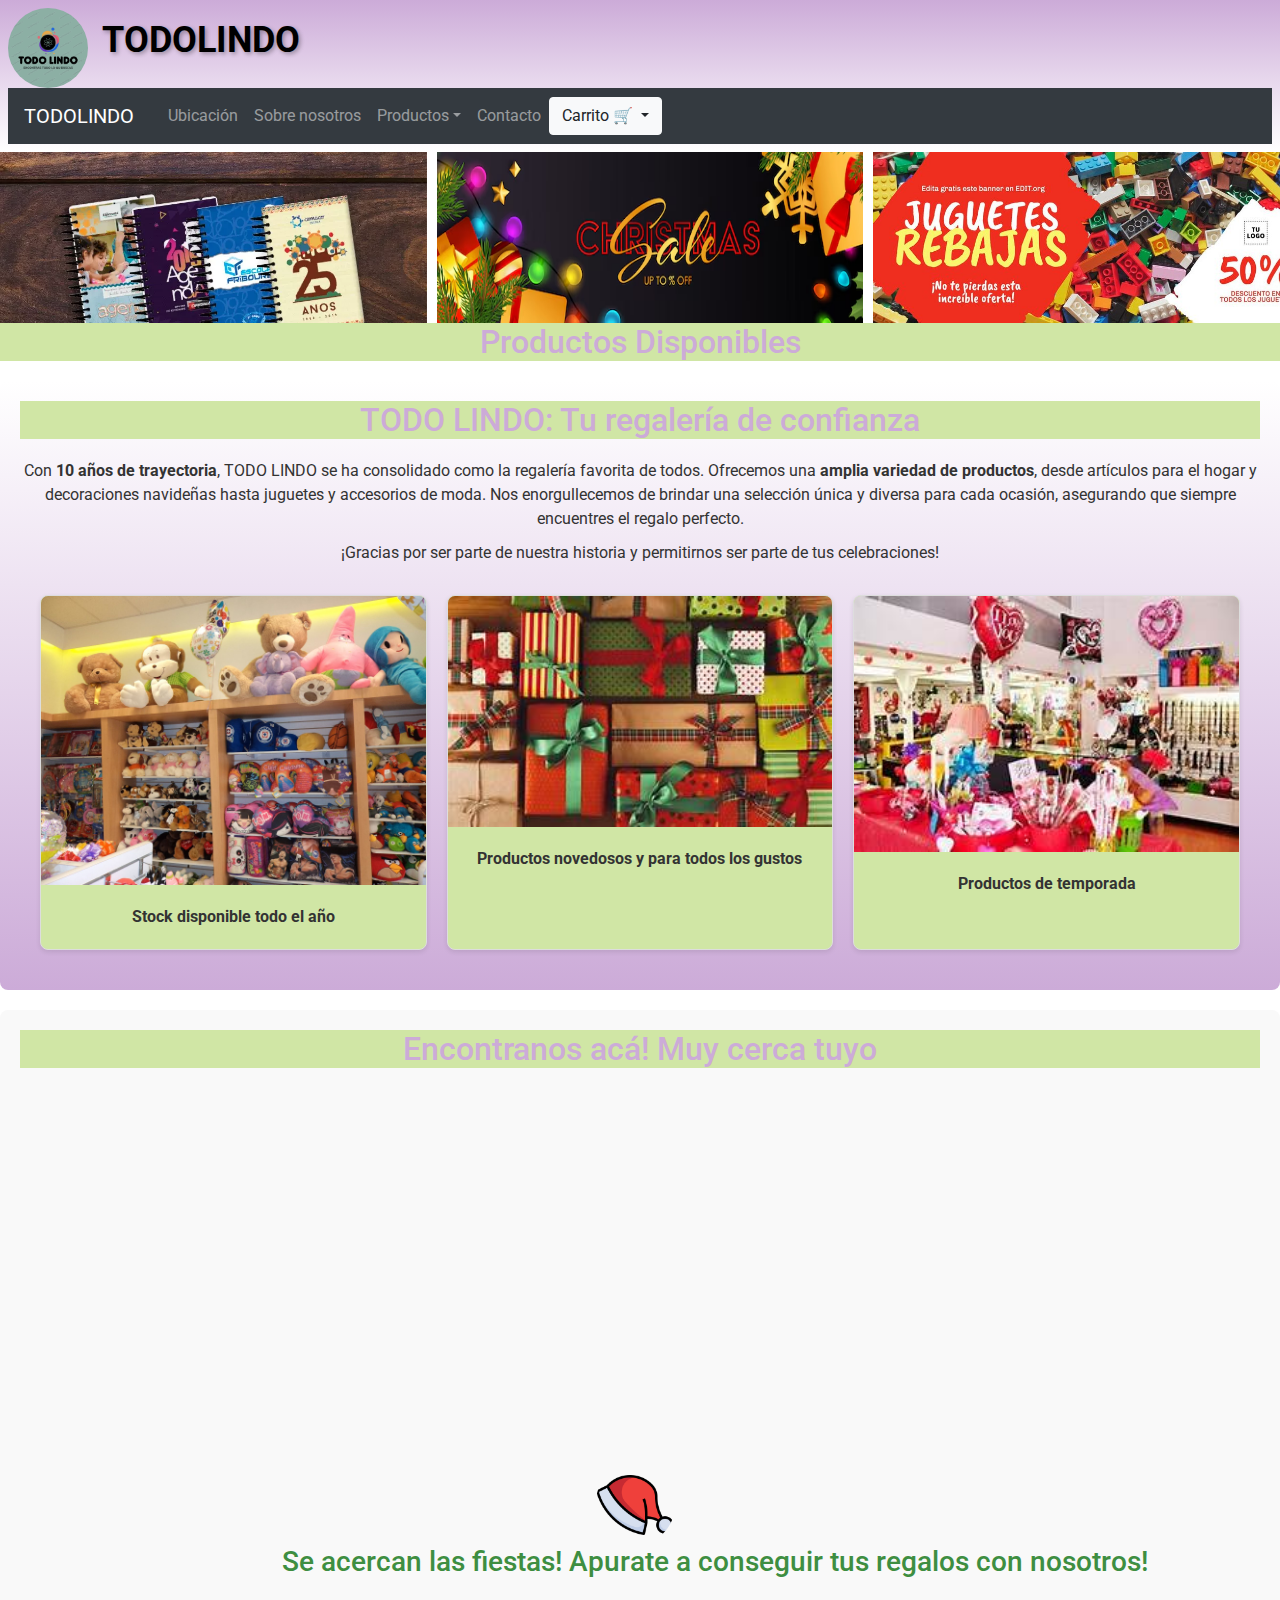
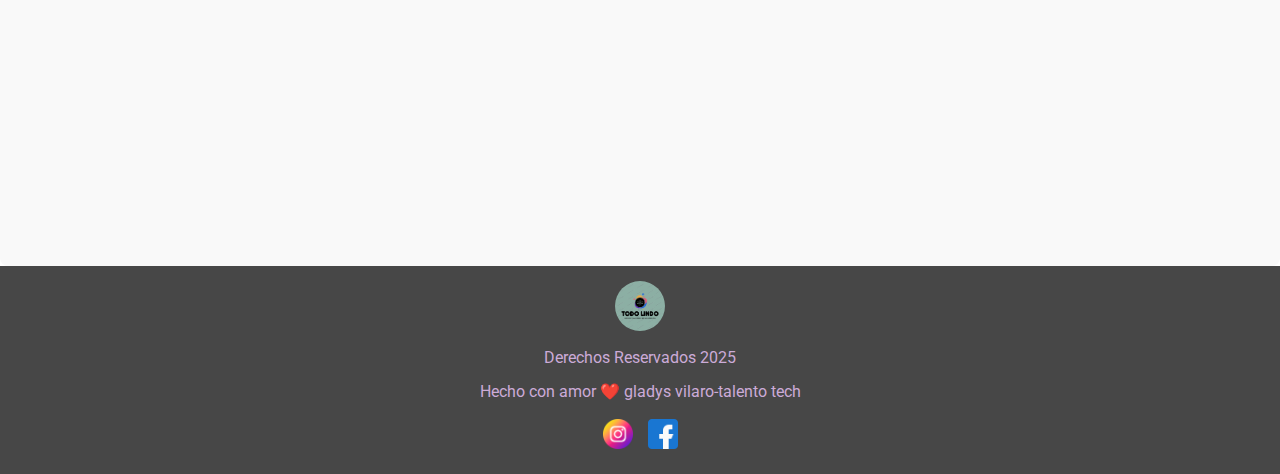
<file: todolindo/index.html>
<!DOCTYPE html>
<html lang="en">

<head>
    <meta charset="UTF-8">
    <meta name="viewport" content="width=device-width, initial-scale=1.0">
    <link rel="stylesheet" href="css/style.css">
    <link href="https://stackpath.bootstrapcdn.com/bootstrap/4.5.2/css/bootstrap.min.css" rel="stylesheet">
    <title>TODO LINDO</title>
</head>

<body>
    <header>
        <img class="logo" src="imagenes/logo/logo2.png.jpg" alt="Logo de TODO LINDO">
        <h1>TODOLINDO</h1>
        <nav class="navbar navbar-expand-lg navbar-dark bg-dark">
            <a class="navbar-brand" href="index.html">TODOLINDO</a>
            <button class="navbar-toggler" type="button" data-toggle="collapse" data-target="#navbarNav"
                aria-controls="navbarNav" aria-expanded="false" aria-label="Toggle navigation">
                <span class="navbar-toggler-icon"></span>
            </button>
            <div class="collapse navbar-collapse" id="navbarNav">
                <ul class="navbar-nav">
                    <li class="nav-item"><a class="nav-link" href="#Ubicacion">Ubicación</a></li>
                    <li class="nav-item"><a class="nav-link" href="#reseña">Sobre nosotros</a></li>
                    <li class="nav-item dropdown">
                        <a class="nav-link dropdown-toggle" href="#" id="navbarDropdown" role="button"
                            data-toggle="dropdown" aria-haspopup="true" aria-expanded="false">Productos</a>
                        <div class="dropdown-menu" aria-labelledby="navbarDropdown">
                            <a class="dropdown-item" href="mate.html">Para el mate</a>
                            <a class="dropdown-item" href="agendas_2025.html">Agendas 2025</a>
                            <a class="dropdown-item" href="maquillajes.html">Maquillajes</a>
                            <a class="dropdown-item" href="jugueteria.html">Jugueteria</a>
                            <a class="dropdown-item" href="navidad.html">Navidad</a>
                        </div>
                    </li>
                    <li class="nav-item"><a class="nav-link" href="Contactos.html">Contacto</a></li>
                </ul>
                <div id="cart-button" class="dropdown"> <button class="btn btn-light dropdown-toggle" type="button"
                        id="cartDropdown" data-toggle="dropdown" aria-haspopup="true" aria-expanded="false"> Carrito 🛒
                    </button>
                    <div class="dropdown-menu dropdown-menu-right p-3" aria-labelledby="cartDropdown"
                        id="cart-dropdown-menu">
                        <h5>Carrito de Compras</h5>
                        <ul id="cart-items" class="list-unstyled"></ul>
                        <p>Total: <span id="cart-total">0</span> pesos</p> <button onclick="showCheckoutModal()"
                            class="btn btn-primary">Finalizar Compra</button> <button onclick="cancelPurchase()"
                            class="btn btn-danger">Cancelar Compra</button>
                    </div>
                </div>


            </div>
        </nav>
    </header>
    <main>
        <section class="banner">
            <img src="imagenes/banner/06-banner-agenda-escolar-anual.webp" alt="imagen de regaleria 1">
            <img src="imagenes/banner/bannernvidad.jpg" alt="imagenes regaleria 2">
            <img src="imagenes/banner/bannerjuguetes.jpg" alt="imagenes de regaleria 3">
        </section>
        <section id="productos">
            <h2>Productos Disponibles</h2>
            <div id="productos-container"></div>
            <ul id="listado-productos"></ul>
        </section>
        <section class="reseña" id="reseña">
            <h2>TODO LINDO: Tu regalería de confianza</h2>
            <p>
                Con <strong>10 años de trayectoria</strong>, TODO LINDO se ha consolidado como la regalería favorita de
                todos.
                Ofrecemos una <strong>amplia variedad de productos</strong>, desde artículos para el hogar y
                decoraciones
                navideñas hasta juguetes y accesorios de moda. Nos enorgullecemos de brindar una selección única y
                diversa
                para cada ocasión, asegurando que siempre encuentres el regalo perfecto.
            </p>
            <p>
                ¡Gracias por ser parte de nuestra historia y permitirnos ser parte de tus celebraciones!
            </p>
            <div class="tarjetas-container">
                <div class="tarjeta" data-description="Stock disponible todo el año">
                    <img src="imagenes/regaleria/regaleria3.jpg" alt="Regalería">
                    <p>Stock disponible todo el año</p>
                </div>
                <div class="tarjeta" data-description="Productos novedosos y para todos los gustos">
                    <img src="imagenes/regaleria/regaleria2.jpg" alt="Regalería">
                    <p>Productos novedosos y para todos los gustos</p>
                </div>
                <div class="tarjeta" data-description="Productos de temporada">
                    <img src="imagenes/regaleria/regaleria1.jpg" alt="Regalería">
                    <p>Productos de temporada</p>
                </div>
            </div>
        </section>


        <section class="ubicacion" id="Ubicacion">
            <h2>Encontranos acá! Muy cerca tuyo</h2>
            <div class="mapa">
                <iframe
                    src="https://www.google.com/maps/embed?pb=!1m18!1m12!1m3!1d3309.025121945378!2d-58.70135458494713!3d-34.607568080461224!2m3!1f0!2f0!3f0!3m2!1i1024!2i768!4f13.1!3m3!1m2!1s0x95bcbd72d2e5d6f1%3A0x3a4db5674596a2e6!2sMoreno%2C%20Provincia%20de%20Buenos%20Aires%2C%20Argentina!5e0!3m2!1ses-419!2sus!4v1602532681000!5m2!1ses-419!2sus"
                    width="600" height="450" style="border:0;" allowfullscreen="" loading="lazy"></iframe>
            </div>
            <div class="video-navidad">
                <img class="logo" src="imagenes/logo/sombrero-de-santa.png" alt="Logo de TODO LINDO">
                <h3>Se acercan las fiestas! Apurate a conseguir tus regalos con nosotros!</h3>
                <iframe width="560" height="315" src="https://www.youtube.com/embed/NtZbjHphf2Y?si=cspSyMt7CWuA1DK-"
                    title="YouTube video player" frameborder="0"
                    allow="accelerometer; autoplay; clipboard-write; encrypted-media; gyroscope; picture-in-picture; web-share"
                    referrerpolicy="strict-origin-when-cross-origin" allowfullscreen></iframe>
            </div>
        </section>
    </main>
    <footer class="footer">
        <div class="footer-content">
            <img class="footer-logo" src="imagenes/logo/logo2.png.jpg" alt="Logo de TODO LINDO">
            <p>Derechos Reservados 2025</p>
            <p>Hecho con amor ❤️ gladys vilaro-talento tech</p>
            <div class="social-icons">
                <a href="https://www.instagram.com" target="_blank">
                    <img src="imagenes/logosif/instagram.png" alt="Instagram">
                </a>
                <a href="https://www.facebook.com" target="_blank">
                    <img src="imagenes/logosif/facebook.png" alt="Facebook">
                </a>
            </div>
        </div>
    </footer>
    <form id="checkoutForm" action="https://formspree.io/f/meoogqgo" method="POST" style="display: none;">
        <input type="hidden" name="products" id="productsField">
        <input type="hidden" name="total" id="totalField">
    </form>

    <!-- Modal de Checkout -->
    <div class="modal fade" id="checkoutModal" tabindex="-1" role="dialog" aria-labelledby="checkoutModalLabel"
        aria-hidden="true">
        <div class="modal-dialog" role="document">
            <div class="modal-content">
                <div class="modal-header">
                    <h5 class="modal-title" id="checkoutModalLabel">Resumen de la Compra</h5>
                    <button type="button" class="close" data-dismiss="modal" aria-label="Close">
                        <span aria-hidden="true">&times;</span>
                    </button>
                </div>
                <div class="modal-body">
                    <ul id="checkout-items" class="list-unstyled"></ul>
                    <p>Total: <span id="checkout-total">0</span> pesos</p>
                </div>
                <div class="modal-footer">
                    <button type="button" class="btn btn-secondary" data-dismiss="modal">Cerrar</button>
                    <button type="button" class="btn btn-primary" onclick="finalizePurchase()">Confirmar Compra</button>
                    <form id="checkoutForm" action="https://formspree.io/f/meoogqgo" method="POST"
                        style="display: none;">
                        <input type="hidden" name="products" id="productsField">
                        <input type="hidden" name="total" id="totalField">
                    </form>
                </div>
            </div>
        </div>
    </div>


    <script src="https://code.jquery.com/jquery-3.5.1.slim.min.js"></script>
    <script src="https://cdn.jsdelivr.net/npm/@popperjs/core@2.5.4/dist/umd/popper.min.js"></script>
    <script src="https://stackpath.bootstrapcdn.com/bootstrap/4.5.2/js/bootstrap.min.js"></script>
    <script src="javascript/productos.js"></script>
    <script src="javascript/script.js"></script>

</body>

</html>
</file>
<file: todolindo/css/style.css>
@import url('https://fonts.googleapis.com/css2?family=Inter:wght@100..900&family=Jua&family=League+Gothic&family=Nanum+Gothic&family=Roboto:ital,wght@0,100;0,300;0,400;0,500;0,700;0,900;1,100;1,300;1,400;1,500;1,700;1,900&family=Zilla+Slab:ital,wght@0,300;0,400;0,500;0,600;0,700;1,300;1,400;1,500;1,600;1,700&display=swap');

* {
    margin: 0;
    padding: 0;
    box-sizing: border-box;
    font-family: "Roboto", sans-serif;
}


header {
    padding: 8px;
    background: linear-gradient(#CCABD8 0%, white 100%);
}

.logo {
    width: 80px;
    height: 80px;
    border-radius: 50%;
    vertical-align: middle;
    margin-right: 10px;
    transition: transform 0.3s ease;
}

.logo:hover {
    transform: scale(1.1);
    filter: brightness(1.2);

}

header h1 {
    color: black;
    display: inline;
    font-size: 36px;
    font-weight: bold;
    text-shadow: 2px 2px 4px rgba(0, 0, 0, 0.3);
}

h2 {
    color: #CCABD8;
    background-color: #D0E6A5;
    text-align: center;
}

h3 {
    color: #D0E6A5;
    margin-left: 150px;
}

nav {
    display: flex;
    justify-content: space-around;
    align-items: center;
    gap: 10px;
    padding: 10px;
}

nav a,
.dropdown {
    position: relative;
    text-decoration: none;
}

nav button {
    background-color: #86e3ce;
    color: black;
    border: none;
    padding: 10px 35px;
    cursor: pointer;
    border-radius: 5px;
}

nav button:hover {
    background-color: #D0E6A5;
    filter: brightness(1.2);

}


.reseña {
    padding: 20px;
    background: linear-gradient(0deg, #CCABD8 0%, white 100%);
    border-radius: 8px;
    margin-top: 20px;
    text-align: center;


}

.reseña h2 {
    font-family: 'Roboto', sans-serif;
    color: #CCABD8;
    margin-bottom: 20px;
    /* Espacio debajo del h2 */
}

.reseña p {
    font-family: 'Roboto', sans-serif;
    color: #333;
    margin: 10px 0;
}

/* Estilos para las tarjetas */
.tarjetas-container {
    display: grid;
    grid-template-columns: repeat(3, 1fr);
    gap: 20px;
    padding: 20px;
}

.tarjeta {
    background-color: #fff;
    border: 1px solid #ddd;
    border-radius: 8px;
    box-shadow: 0 2px 5px rgba(0, 0, 0, 0.1);
    overflow: hidden;
    text-align: left;
    background-color: #D0E6A5;

}

.tarjeta img {
    width: 100%;
    height: auto;
}

.tarjeta p {
    padding: 10px;
    font-weight: bold;
    text-align: center;
    color: #333;
}

.dropdown-content {
    display: none;
    position: absolute;
    background-color: #f9f9f9;
    min-width: 160px;
    box-shadow: 0px 8px 16px 0px rgba(0, 0, 0, 0.2);
    z-index: 1;
}

.dropdown-content a {
    color: black;
    padding: 12px 16px;
    text-decoration: none;
    display: block;
}

.dropdown-content a:hover {
    background-color: #f1f1f1;
}

.dropdown:hover .dropdown-content {
    display: block;
}

.dropdown:hover .dropbtn {
    background-color: #3e8e41;
}





.banner {
    display: flex;
    flex-wrap: nowrap;
    gap: 10px;
}

.banner img {
    width: 33.33%;
}

.grid-container {
    display: grid;
    grid-template-columns: repeat(3, 1fr);
    gap: 20px;
    padding: 10px;
}

.grid-item img {
    width: 70%;
    height: auto;
    transition: transform 0.3s ease, filter 0.3s ease;
}

.grid-item img:hover {
    transform: scale(1.05);
    filter: brightness(1.2);
}

.grid-item p {
    text-align: center;
    font-weight: bold;
}

#cart-section {
    position: absolute;
    top: 50px;
    right: 10px;
    background-color: white;
    border: 1px solid #86e3ce;
    padding: 20px;
    display: none;
}

#cart-items {
    list-style-type: none;
    padding: 0;
}

#cart-items li {
    margin: 5px 0;
}

#cart-button:hover+#cart-section,
#cart-section:hover {
    display: block;
}




.footer {
    background-color: #474747;
    color: #CCABD8;
    text-align: center;
    padding: 15px;
    position: relative;
    bottom: 0;
    width: 100%;
}

.footer-content {
    display: flex;
    flex-direction: column;
    align-items: center;
}

.footer-logo {
    width: 50px;
    height: 50px;
    border-radius: 50%;
    margin-bottom: 10px;
}

.social-icons {
    display: flex;
    gap: 15px;
    margin: 10px 0;
}

.social-icons img {
    width: 30px;
    height: 30px;
}

.footer p {
    margin: 5px 0;
}

.ubicacion {
    padding: 20px;
    background-color: #f9f9f9;
    border-radius: 8px;
    text-align: center;
    margin-top: 20px;
}

.ubicacion h2 {
    font-family: 'Roboto', sans-serif;
    color: #CCABD8;
    margin-bottom: 20px;
}

.mapa iframe {
    width: 70%;
    height: 350px;
    border: none;
    border-radius: 8px;
}

.video-navidad {
    margin-top: 20px;
}

.video-navidad h3 {
    font-family: 'Roboto', sans-serif;
    color: #3e8e41;
    margin-bottom: 10px;
}

.video-navidad iframe {
    width: 80%;
    height: 250px;
    border: none;
    border-radius: 8px;
}

.pedido-form {
    display: flex;
    flex-direction: column;
    align-items: flex-start;
    background-color: #86e3ce;
    border-radius: 8px;
    padding: 20px;
    box-shadow: 0 2px 5px rgba(0, 0, 0, 0.1);
    max-width: 500px;
    margin: 40px auto;
}

.pedido-form label {
    font-family: 'Roboto', sans-serif;
    color: #333;
    margin-bottom: 5px;
    width: 100%;
    text-align: left;
}

.pedido-form input,
.pedido-form select,
.pedido-form textarea {
    width: 100%;
    padding: 10px;
    margin-bottom: 10px;
    border-radius: 4px;
    border: 1px solid #ddd;
}

.pedido-form input[type="submit"],
.pedido-form input[type="reset"] {
    width: auto;
    background-color: #CCABD8;
    color: black;
    cursor: pointer;
    border: none;
    padding: 10px 20px;
    border-radius: 5px;
    margin: 5px;
    display: inline-block;
}

.pedido-form input[type="submit"]:hover,
.pedido-form input[type="reset"]:hover {
    background-color: #45a049;
}

.button-container {
    text-align: center;
    width: 100%;
}

@media (max-width: 1024px) {
    header h1 {
        font-size: 30px;
    }

    nav {
        flex-direction: column;
        align-items: center;
    }

    nav button {
        padding: 8px 30px;
        margin: 5px 0;
    }

    .pedido-form {
        max-width: 80%;
    }

    .pedido-form input,
    .pedido-form select,
    .pedido-form textarea {
        width: 100%;
    }
}

/* Media Queries para tamaños de pantalla medianos */
@media (max-width: 768px) {
    header h1 {
        font-size: 25px;
    }

    nav {
        flex-direction: column;
        align-items: center;
        padding: 1px;
    }

    nav button {
        padding: 8px 25px;
        margin: 2px 0;
    }

    .pedido-form {
        max-width: 90%;
    }

    .pedido-form input,
    .pedido-form select,
    .pedido-form textarea {
        width: 100%;
    }

    h3 {
        margin-left: 50px;
    }

    .banner {
        flex-direction: column;
    }

    .banner img {
        width: 100%;
    }

    .grid-container {
        grid-template-columns: repeat(2, 1fr);
    }

    .grid-item img {
        width: 100%;
    }
}

/* Media Queries para tamaños de pantalla pequeños */
@media (max-width: 480px) {
    header h1 {
        font-size: 24px;
    }

    .logo {
        width: 60px;
        height: 60px;
    }

    nav {
        flex-direction: column;
        align-items: center;
    }

    nav button {
        padding: 8px 20px;
        margin: 5px 0;
    }

    .pedido-form {
        max-width: 95%;
    }

    .pedido-form input,
    .pedido-form select,
    .pedido-form textarea {
        width: 100%;
    }

    h3 {
        margin-left: 20px;
    }

    .reseña p {
        font-size: small;
    }

    .tarjeta p {
        display: none;
    }

    .banner {
        flex-direction: column;
    }

    .banner img {
        width: 100%;
    }

    .grid-container {
        grid-template-columns: 1fr;
    }

    .grid-item img {
        width: 100%;
    }
}

.btn-green {
    background-color: #86e3ce;
    border-color: #86e3ce;
    color: white;
}

.btn-red {
    background-color: #dc3545;
    border-color: #dc3545;
    color: white;
}

.btn-green:hover,
.btn-red:hover {
    opacity: 0.8;
}
</file>
